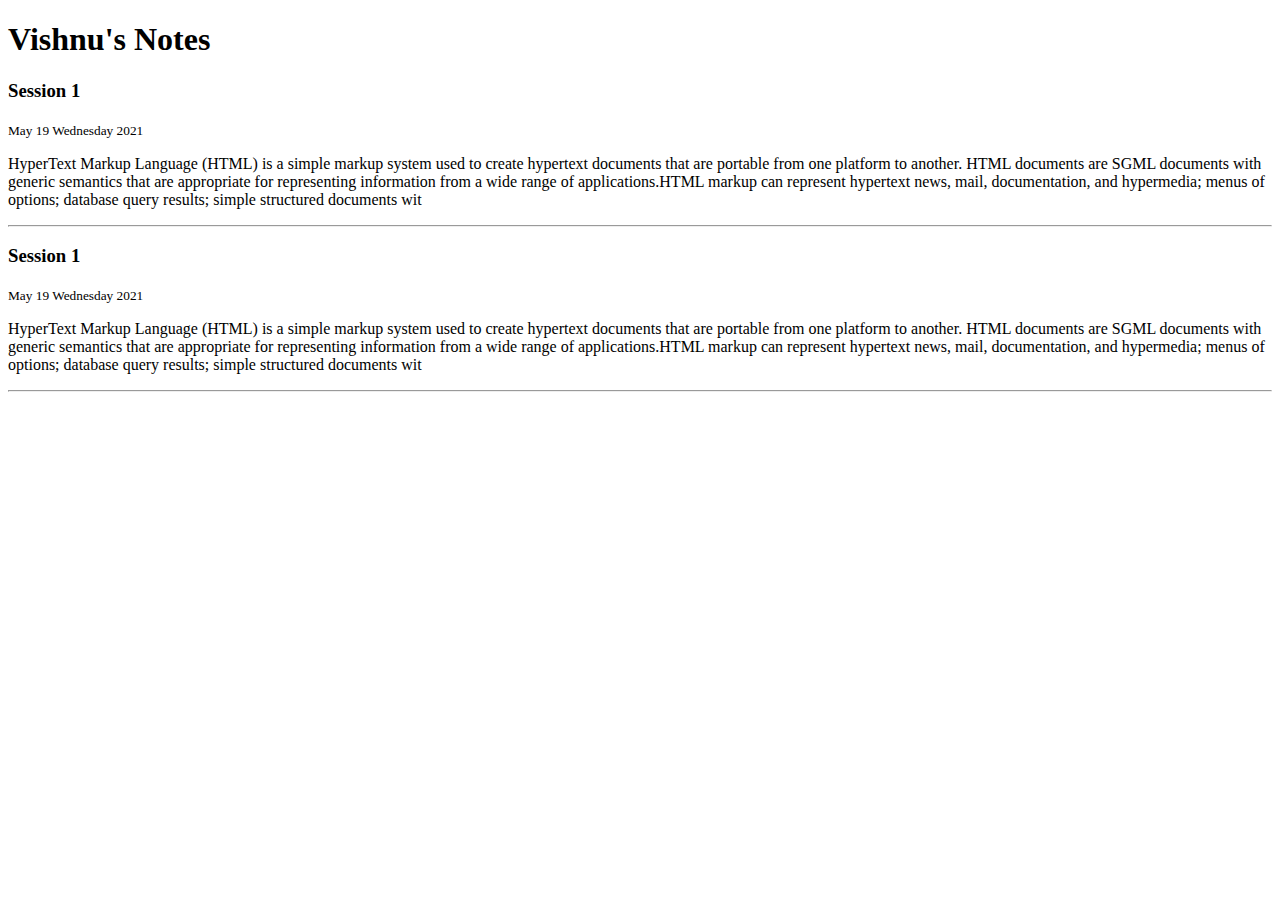
<file: index.html>
<!DOCTYPE html>
<html lang="en">

<head>
    <meta charset="UTF-8">
    <meta http-equiv="X-UA-Compatible" content="IE=edge">
    <meta name="viewport" content="width=device-width, initial-scale=1.0">
    <title>NOTES</title>
</head>

<body>
    <header>
        <h1>Vishnu's Notes</h1>
    </header>
    <main>
        <article>
            <h3>Session 1</h3>
            <small><time>May 19 Wednesday 2021</time></small>
            <p>
                HyperText Markup Language (HTML) is a simple markup system used to create hypertext documents that are
                portable from one platform to another. HTML documents are SGML documents with generic semantics that are
                appropriate for representing information from a wide range of applications.HTML markup can represent
                hypertext news, mail, documentation, and hypermedia; menus of options; database query results; simple
                structured documents wit
            </p>
            <hr>
        </article>
        <article>
            <h3>Session 1</h3>
            <small><time>May 19 Wednesday 2021</time></small>
            <p>
                HyperText Markup Language (HTML) is a simple markup system used to create hypertext documents that are
                portable from one platform to another. HTML documents are SGML documents with generic semantics that are
                appropriate for representing information from a wide range of applications.HTML markup can represent
                hypertext news, mail, documentation, and hypermedia; menus of options; database query results; simple
                structured documents wit</p>
            <hr>
        </article>
    </main>
</body>

</html>
</file>
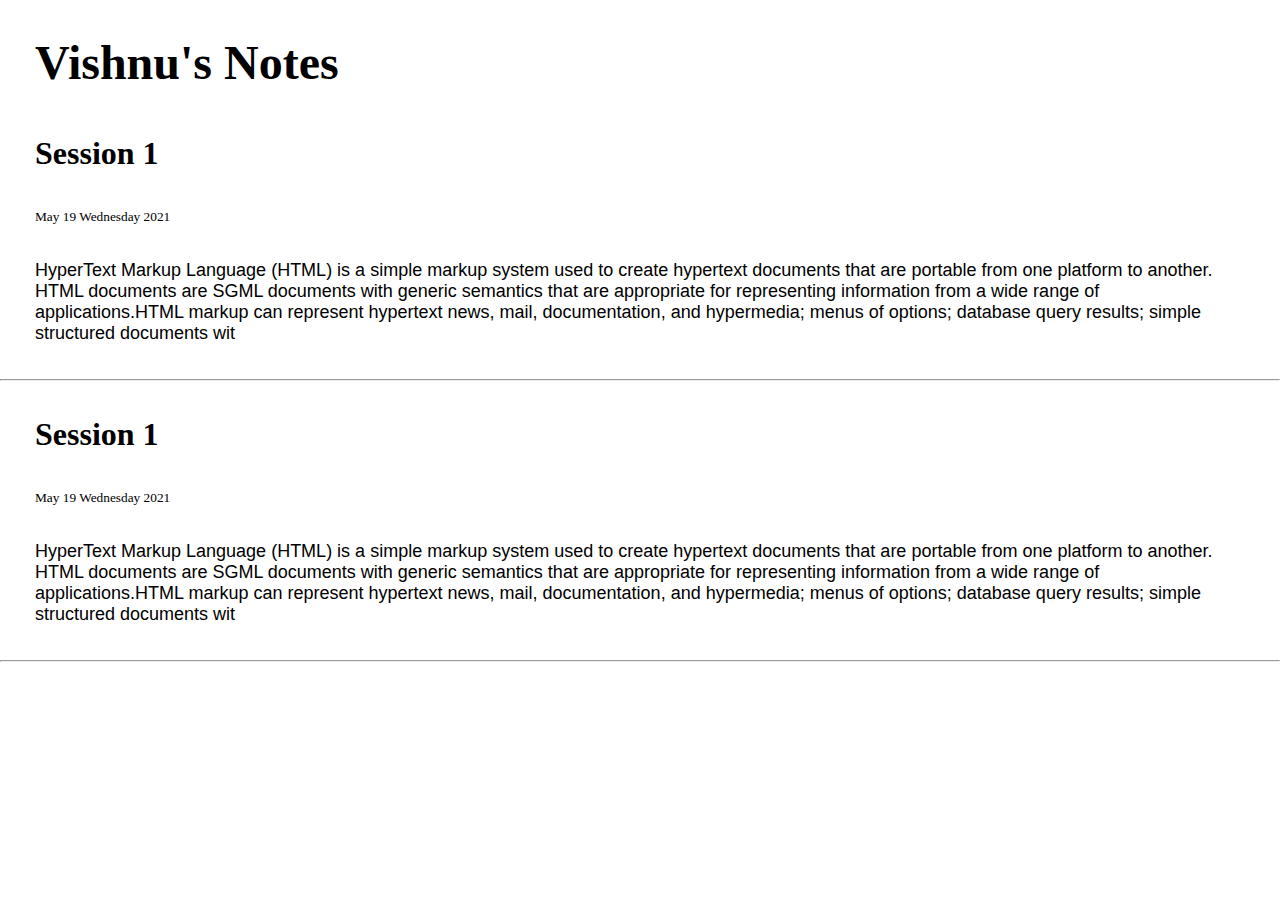
<file: notes/index.html>
<!DOCTYPE html>
<html lang="en">

<head>
    <meta charset="UTF-8">
    <meta http-equiv="X-UA-Compatible" content="IE=edge">
    <meta name="viewport" content="width=device-width, initial-scale=1.0">
    <title>NOTES</title>
    <link rel="stylesheet" href="styles.css">
</head>

<body>
    <header>
        <h1>Vishnu's Notes</h1>
    </header>
    <main>
        <article>
            <h3>Session 1</h3>
            <small><time>May 19 Wednesday 2021</time></small>
            <p>
                HyperText Markup Language (HTML) is a simple markup system used to create hypertext documents that are
                portable from one platform to another. HTML documents are SGML documents with generic semantics that are
                appropriate for representing information from a wide range of applications.HTML markup can represent
                hypertext news, mail, documentation, and hypermedia; menus of options; database query results; simple
                structured documents wit
            </p>
            <hr>
        </article>
        <article>
            <h3>Session 1</h3>
            <small><time>May 19 Wednesday 2021</time></small>
            <p>
                HyperText Markup Language (HTML) is a simple markup system used to create hypertext documents that are
                portable from one platform to another. HTML documents are SGML documents with generic semantics that are
                appropriate for representing information from a wide range of applications.HTML markup can represent
                hypertext news, mail, documentation, and hypermedia; menus of options; database query results; simple
                structured documents wit</p>
            <hr>
        </article>
    </main>
</body>

</html>
</file>
<file: notes/styles.css>
body{

    padding: 0%;
    margin: 0%;
}
h1{
    color:black;
    font-family: 'Times New Roman', Times, serif;
    font-size: 48px;
    margin: 25px;
    padding: 10px;
}
h3{
    color:black;
    font-family: 'Times New Roman', Times, serif;
    font-size: 32px;
    margin: 25px;
    padding: 10px;

}    
small{
    margin: 25px;
    padding: 10px;
}
p{
    color:black;
    font-family: Arial, Helvetica, sans-serif;
    font-size: 18px;
    margin: 25px;
    padding: 10px;
}
</file>
